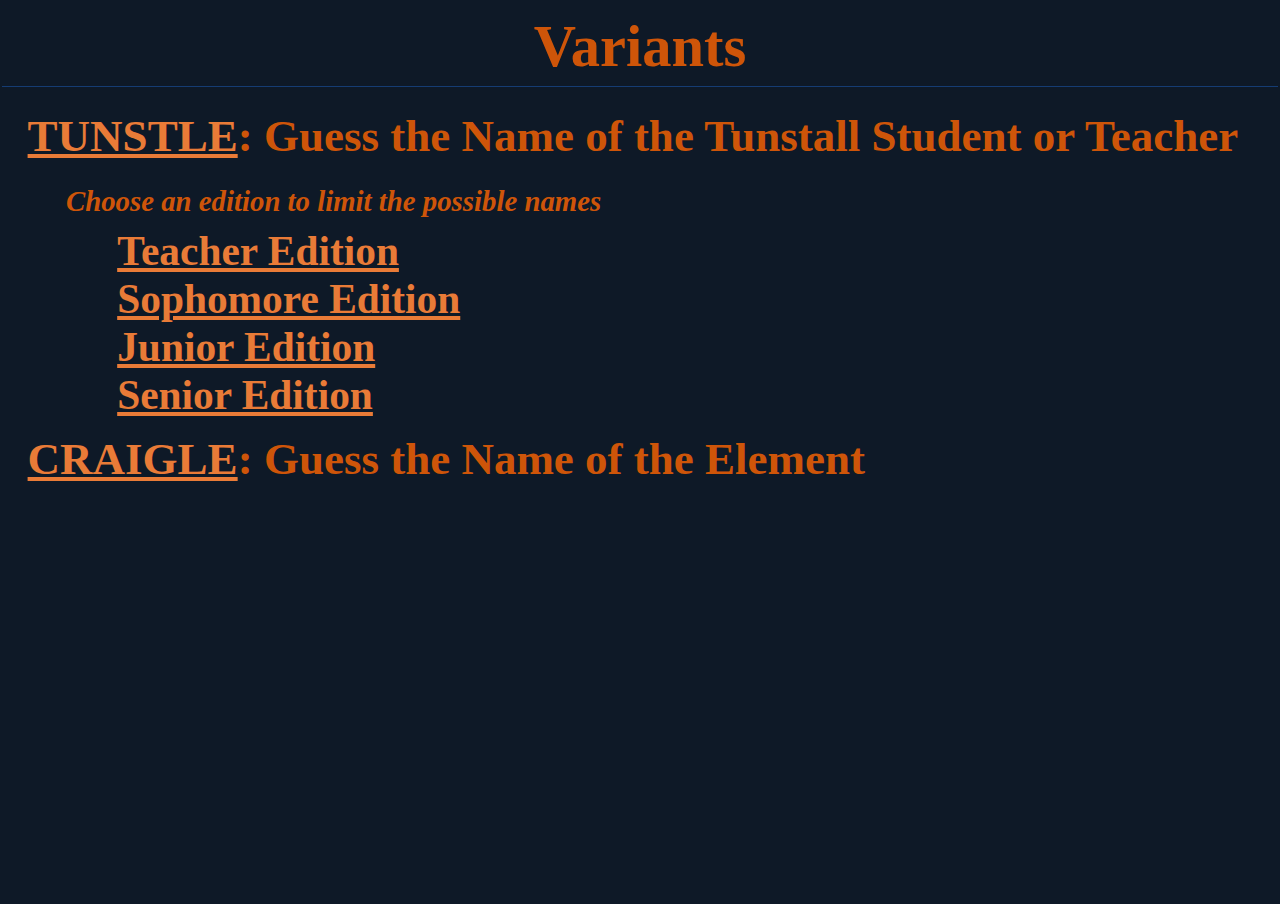
<file: index.html>
<!DOCTYPE html>
<html>
    <head>
        <meta charset = "utf-8">
        <meta name = "viewport" content = "width-device-width, initial-scale=1">
        <link rel="icon" href="V.png" sizes="400x400">
        <meta http-equiv="X-UA-Compatible" content="IE=edge">
        <meta property="og:title" content="Variants">
        <meta property="og:site_name" content="Variants">

        <link rel = "stylesheet" href = "style.css">

        <link
        rel="stylesheet"
        href="https://cdnjs.cloudflare.com/ajax/libs/animate.css/4.1.1/animate.min.css"
        />

        <title>Variants</title>


    </head>
    <body>
        <div id="body">
            <div id ="main">
                <header>
                    <h1 class="title">Variants</h1>

                </header>

                <div id="variants-list">
                    <h2 class="variant"><a class ="variant-link" href="tunstle.html">TUNSTLE</a>: Guess the Name of the Tunstall Student or Teacher</h2>
                    <div class = "editions">
                        <h1 class="variant" id="choose-edition">Choose an edition to limit the possible names</h1>
                        <div class ="edition-list">
                            <h1><a class ="variant-link" href="tunstle.html?edition=teacher">Teacher Edition</a></h1>
                            <h1><a class ="variant-link" href="tunstle.html?edition=sophomore">Sophomore Edition</a></h1>
                            <h1><a class ="variant-link" href="tunstle.html?edition=junior">Junior Edition</a></h1>
                            <h1><a class ="variant-link" href="tunstle.html?edition=senior">Senior Edition</a></h1>
                        </div>
                    </div>
                    <h2 class="variant"><a class ="variant-link" href="craigle.html">CRAIGLE</a>: Guess the Name of the Element</h2>

                </div>

            </div>
        </div>

    </body>
</html>
</file>
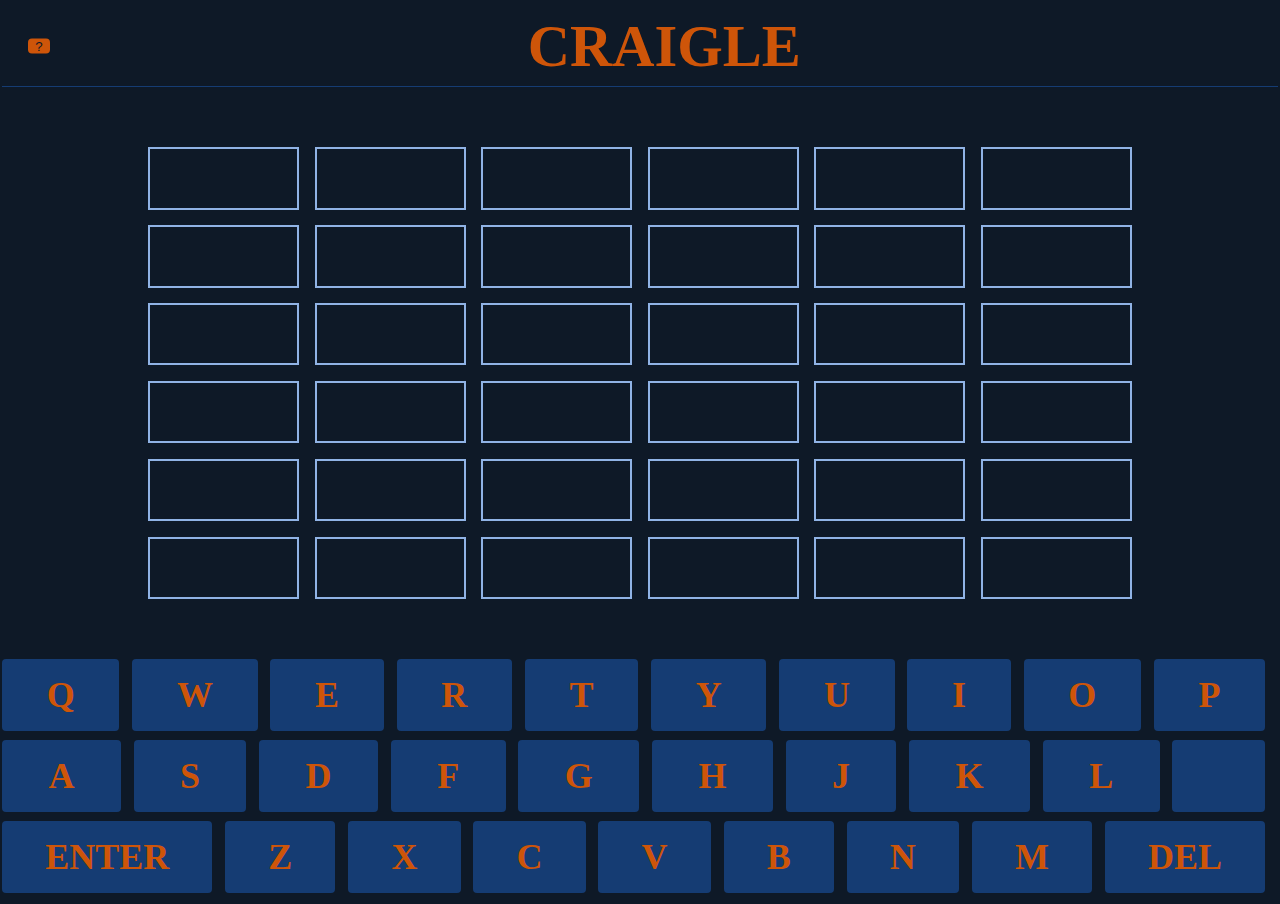
<file: craigle.html>
<!DOCTYPE html>
<html>
    <head>
        <meta charset = "utf-8">
        <meta name = "viewport" content = "width-device-width, initial-scale=1">
        <link rel="icon" href="C.png" sizes="400x400">
        <meta http-equiv="X-UA-Compatible" content="IE=edge">
        <meta property="og:title" content="CRAIGLE">
        <meta property="og:site_name" content="CRAIGLE"> 

        <link rel = "stylesheet" href = "style.css">
        <script src="confetti.js"></script>
        <script src="craigle.js"></script>
        <link
        rel="stylesheet"
        href="https://cdnjs.cloudflare.com/ajax/libs/animate.css/4.1.1/animate.min.css"
        />

        <title>CRAIGLE</title>


    </head>
    <body>
        <div id="body">
            <div id ="main">
                <div id = "help-menu" class="modal">
                    <div class="help-content">
                        <span id="close">&times;</span>
                        <p>Guess the first six letters of the name of the element on the periodic table. 
                            If the name of the element is shorter than six letters, leave the tiles blank or use the space key (the blank button on the keyboard) at the end of the name.
                            <br>Other than the above, normal WORDLE rules apply.
                        </p>
                      </div>
                </div>
                <header>
                    <div id = "alert"></div>
                    <button id="help-button">?</button>

                    <h1 class="title">CRAIGLE</h1>

                </header>
                <div id = "grid-container">
                    <div id = "grid-craigle">
                      
                    </div>
                </div>

                <div id="keyboard-container">
                    <div class="keyboard-row">
                        <button data-key="q" id = "q">q</button>
                        <button data-key="w" id = "w">w</button>
                        <button data-key="e" id = "e">e</button>
                        <button data-key="r" id="r">r</button>
                        <button data-key="t" id="t">t</button>
                        <button data-key="y" id="y">y</button>
                        <button data-key="u" id="u">u</button>
                        <button data-key="i" id="i">i</button>
                        <button data-key="o" id="o">o</button>
                        <button data-key="p" id="p">p</button>
                    </div>
                    <div class="keyboard-row">
                        <button data-key="a" id="a">a</button>
                        <button data-key="s" id="s">s</button>
                        <button data-key="d" id="d">d</button>
                        <button data-key="f" id="f">f</button>
                        <button data-key="g" id="g">g</button>
                        <button data-key="h" id="h">h</button>
                        <button data-key="j" id="j">j</button>
                        <button data-key="k" id="k">k</button>
                        <button data-key="l" id="l">l</button>
                        <button data-key=" " id=" "> </button>

                    </div>
                    <div class="keyboard-row">
                        <button data-key="enter" class="wide-button">Enter</button>

                        <button data-key="z" id="z">z</button>
                        <button data-key="x" id="x">x</button>
                        <button data-key="c" id="c">c</button>
                        <button data-key="v" id="v">v</button>
                        <button data-key="b" id="b">b</button>
                        <button data-key="n" id="n">n</button>
                        <button data-key="m" id="m">m</button>
                        <button data-key="del" class="wide-button">Del</button>

                    </div>
                </div>
            </div>

        </div>

    </body>
</html>
</file>
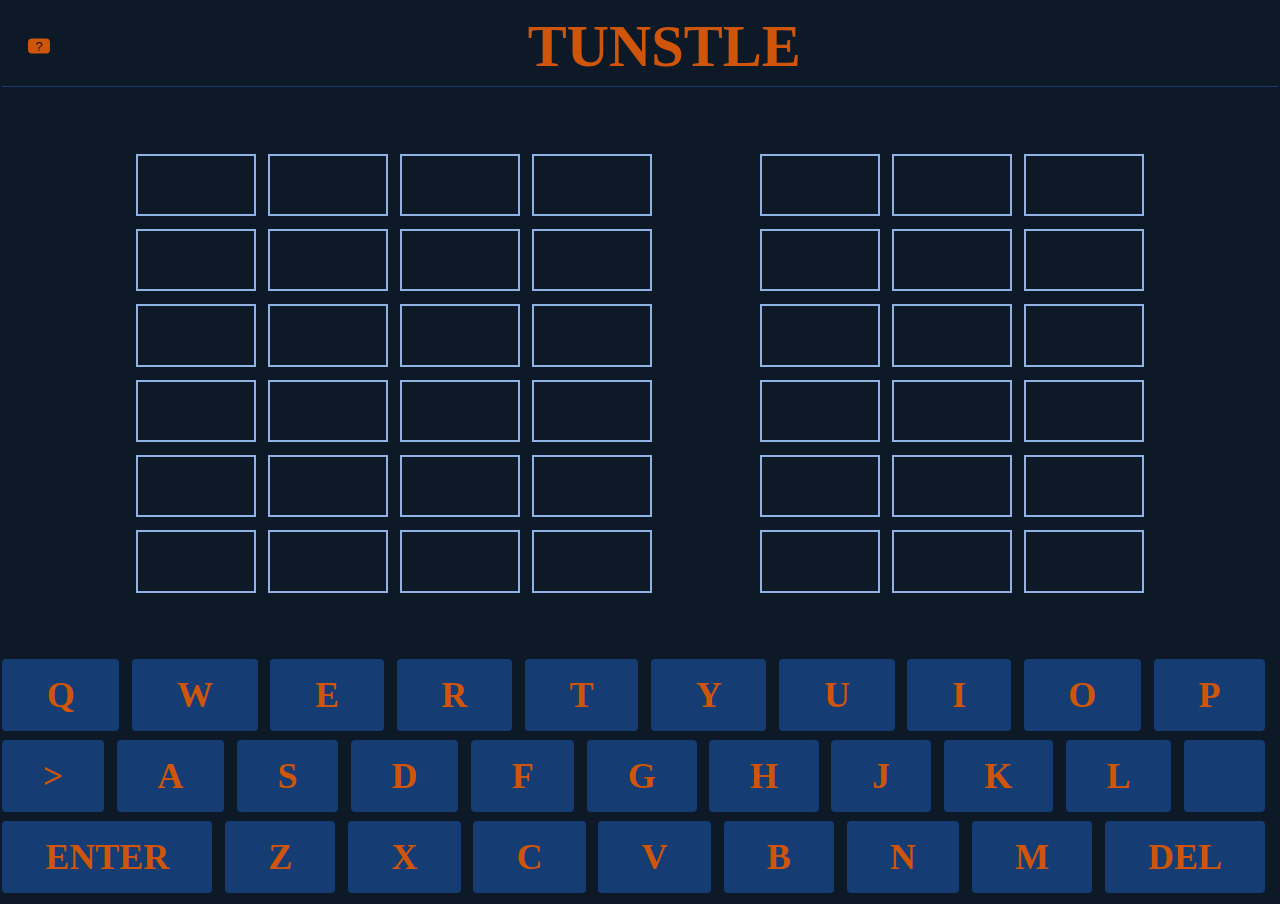
<file: tunstle.html>
<!DOCTYPE html>
<html>
    <head>
        <meta charset = "utf-8">
        <meta name = "viewport" content = "width-device-width, initial-scale=1">
        <link rel="icon" href="T.png" sizes="400x400">
        <meta http-equiv="X-UA-Compatible" content="IE=edge">
        <meta property="og:title" content="TUNSTLE">
        <meta property="og:site_name" content="TUNSTLE">

        <link rel = "stylesheet" href = "style.css">
        <script src="confetti.js"></script>
        <script src="tunstle.js"></script>
        <link
        rel="stylesheet"
        href="https://cdnjs.cloudflare.com/ajax/libs/animate.css/4.1.1/animate.min.css"
        />

        <title>TUNSTLE</title>


    </head>
    <body>
        <div id="body">
            <div id ="main">
                <div id = "help-menu" class="modal">
                    <div class="help-content">
                        <span id="close">&times;</span>
                        <p>Guess the name of the member of the Tunstall Upper School (10th-12th graders plus teachers). 
                            The first group of four blocks in each row is for the first four letters of the student's / teacher's first name, while the second group is the first three characters of their last name.
                            If either name is shorter, leave the tiles blank or use the space key (the blank button on the keyboard) at the end of the corresponding section.
                           <br>The key labeled either '>' or '<' will let you go back and forth between the first and last name.
                            <br>Other than the above, normal WORDLE rules apply.
                        </p>
                      </div>
                </div>
                <header>
                    <div id = "alert"></div>
                    <button id="help-button">?</button>

                    <h1 class="title" id = "title">TUNSTLE</h1>

                </header>
                <div id = "grid-container">
                    <div id = "grid">
                        <div id = "firstgrid" class="letters">

                        </div>
                        <div id = "lastgrid" class="letters">

                        </div>
                    </div>
                </div>

                <div id="keyboard-container">
                    <div class="keyboard-row">
                        <button data-key="q" id = "q">q</button>
                        <button data-key="w" id = "w">w</button>
                        <button data-key="e" id = "e">e</button>
                        <button data-key="r" id="r">r</button>
                        <button data-key="t" id="t">t</button>
                        <button data-key="y" id="y">y</button>
                        <button data-key="u" id="u">u</button>
                        <button data-key="i" id="i">i</button>
                        <button data-key="o" id="o">o</button>
                        <button data-key="p" id="p">p</button>
                    </div>
                    <div class="keyboard-row">
                        <button data-key="next" id="next">></button>
                        <button data-key="a" id="a">a</button>
                        <button data-key="s" id="s">s</button>
                        <button data-key="d" id="d">d</button>
                        <button data-key="f" id="f">f</button>
                        <button data-key="g" id="g">g</button>
                        <button data-key="h" id="h">h</button>
                        <button data-key="j" id="j">j</button>
                        <button data-key="k" id="k">k</button>
                        <button data-key="l" id="l">l</button>
                        <button data-key=" " id=" "> </button>

                    </div>
                    <div class="keyboard-row">
                        <button data-key="enter" class="wide-button">Enter</button>

                        <button data-key="z" id="z">z</button>
                        <button data-key="x" id="x">x</button>
                        <button data-key="c" id="c">c</button>
                        <button data-key="v" id="v">v</button>
                        <button data-key="b" id="b">b</button>
                        <button data-key="n" id="n">n</button>
                        <button data-key="m" id="m">m</button>
                        <button data-key="del" class="wide-button">Del</button>

                    </div>
                </div>
            </div>

        </div>

    </body>
</html>
</file>
<file: style.css>
* {
    margin: 0;
    padding: 0;
}

html, body {
    height: 100%;
    font-family: 'Times New Roman', Times, serif;
    background-color: #0e1927;
}

#body {
    display: flex;
    padding:2px;
    background-color: #0e1927;
    height: 100%;
    align-items: center;
    flex-direction: column;
}

#main {
    width: 100%;
    height: 100%;
    display: flex;
    flex-direction: column;
}

header {
    border-bottom: 1px solid #153c73;
    padding-top: .5vh;
}

.fadeIn {
    animation: fadeIn 1s;
  }
  
@keyframes fadeIn {
    from {
      opacity: 0;
    }
    to {
      opacity: 1;
    }
  }

.fadeOut {
    animation: fadeOut 1s;
}
  
@keyframes fadeOut {
    from {
      opacity: 1;
    }
    to {
      opacity: 0;
    }
  }

#alert {
  z-index: 50;
  position: fixed;
  
  padding-left: 3vw;
  padding-right: 3vw;
  padding-top: 1.2vh;
  padding-bottom: 1.2vh;

  border-radius: 8px;
  margin-top: 6vh;
  left: 50%;
  transform: translate(-50%, 0);
  display:block;

  font-size: 3.6vh;
  font-weight: bold;
  text-align: center;
}

.error {
    background-color: #ce5509; 
    color: #0e1927;
    
}

.good {
    background-color: #09ce2a; 
    color: #0e1927;
}

#help-button {
    float: left;
    top: 50%;
    -ms-transform: translateY(-50%);
    transform: translateY(-50%);
    margin-left: 2vw;
    position: relative;
    border: 0;

    background-color: #ce5509;
    color:#0e1927;
  /*  font-size: 3vh; */
    padding-left: .6vw;
    padding-right: .6vw;
    border-radius: 4px;
}

.title {
    color: #ce5509;
    text-align: center;
    font-size: 6.5vh;
    font-weight: bold;
    margin: 0.4rem 0 0.4rem 0;
}

#grid-container {
    z-index: 1;
    display: flex;
    justify-content: center;
    align-items: center;
    flex-grow: 1;
    overflow: scroll;
}

#grid {
    display: grid;
    grid-gap: 5.5vw;
    grid-template-columns: 1fr 0.75fr;
}

#grid-craigle {
    display: grid;
    grid-template-columns: repeat(6, 1fr);
    grid-gap: 1.2vw;
    padding: 2vh;
    box-sizing: border-box
}


.letters {
    display: grid;
    grid-gap: 1vw;
    padding: 1.5vw;
    box-sizing: border-box;
}
#firstgrid {
    grid-template-columns: repeat(4, 1fr);
}

#lastgrid {
    grid-template-columns: repeat(3, 1fr);
}

.block {
    border: 2px solid #90b3e5;
    min-width: 9vw;
    min-height: 6.5vh;
    font-size: 5.2vh;
    font-weight: bold;
    color: #ce5509;
    text-transform: uppercase;


    display: flex;
    justify-content: center;
    align-items: center;
}

.craigle-block {
  min-width:11.5vw;
}
/*
#keyboard-container {
    height: 200px;
}*/

.keyboard-row {
    display: flex;
    justify-content: center;
    width: 100%;
    margin: 0 auto 1vh;
    touch-action: manipulation;
}

.keyboard-row button {
    font-family: inherit;
    font-weight: bold;
    border: 0;
    padding: 0;
    height: 8vh;
    cursor: pointer;
    background-color: #153c73;
    color: #ce5509;
    flex-grow: 1;
    text-transform: uppercase;
    margin-right: 1vw;
    border-radius: 4px;
    user-select: none;
    font-size: 4vh;
}

.keyboard-row button.wide-button {
    flex-grow: 1;
}

.modal {
    display: none; 
    position: fixed; 
    z-index: 80; 
    left: 0;
    top: 0;
    width: 100%; 
    height: 100%; 
    overflow: auto; 
    background-color: rgb(0,0,0); 
    background-color: rgba(0,0,0,0.4);


  }
  
  .help-content {
    background-color: #ce5509;
    margin: 15% auto; 
    padding: 10px;
    border: 1px solid #e76615;
    width: 80%;
    font-size: 1.1rem;
    color: #0e1927;

    border-radius: 8px;
  }
  
  /* The Close Button */
  #close {
    color: #0e1927;;
    float: right;
    font-size: 28px;
    font-weight: bold;
  }
  
  #close:hover,
  #close:focus {
    color: black;
    text-decoration: none;
    cursor: pointer;
  }

  #variants-list {
    padding-top: 1vh !important;
    padding: 2vw;
  }

  .variant {
    font-size: 5vh;
    color: #ce5509;
    line-height: 1.4;
    padding-top: 1vh;

  }


  .variant-link {
    color: #e97b37;
  }

  .editions {
    padding-left: 3vw;
    padding-top: 1vh;

  }
  #choose-edition {
    line-height: 1.1;
    font-style: italic;
    font-size: 3.2vh;
  }
  .edition-list {
    padding-top: 1vh;
    font-size:2.3vh;
    padding-left: 4vw;
  }
</file>
